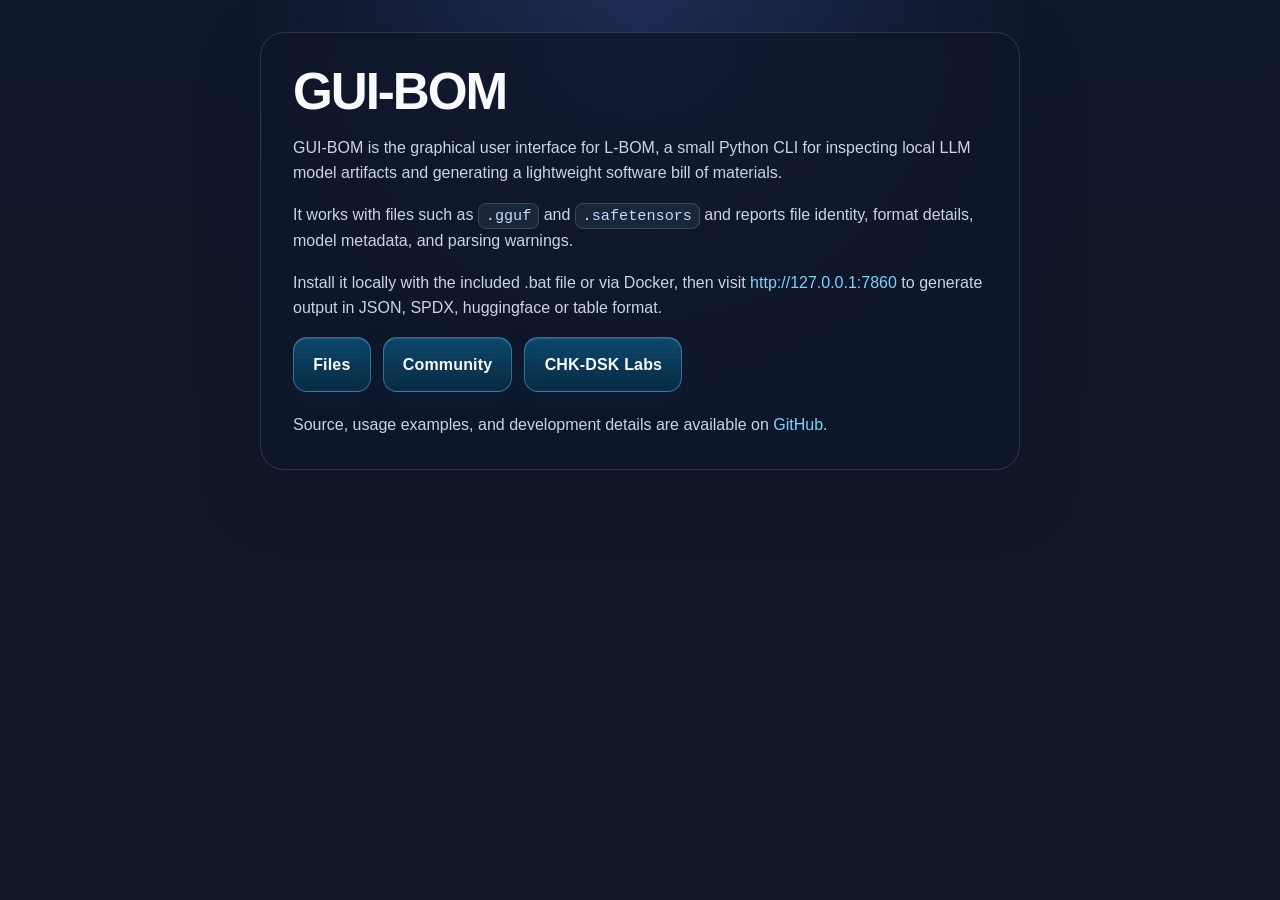
<file: index.html>
<!doctype html>
<html>
	<head>
		<meta charset="utf-8" />
		<meta name="viewport" content="width=device-width" />
		<title>GUI-BOM: L-BOM GUI Wrapper</title>
		<link rel="stylesheet" href="style.css" />
	</head>
	<body>
		<div class="card">
			<h1>GUI-BOM</h1>
			<p>GUI-BOM is the graphical user interface for L-BOM, a small Python CLI for inspecting local LLM model artifacts and generating a lightweight software bill of materials.</p>
			<p>It works with files such as <code>.gguf</code> and <code>.safetensors</code> and reports file identity, format details, model metadata, and parsing warnings.</p>
			<p>Install it locally with the included .bat file or via Docker, then visit <a href="http://127.0.0.1:7860" target="_blank">http://127.0.0.1:7860</a> to generate output in JSON, SPDX, huggingface or table format.</p>
			<div class="link-grid" aria-label="Project links">
				<a class="link-chip" href="https://huggingface.co/spaces/CHK-DSK-Labs/gui-bom/tree/main" target="_blank" rel="noreferrer">Files</a>
				<a class="link-chip" href="https://huggingface.co/spaces/CHK-DSK-Labs/gui-bom/discussions" target="_blank" rel="noreferrer">Community</a>
				<a class="link-chip" href="https://huggingface.co/CHK-DSK-Labs" target="_blank" rel="noreferrer">CHK-DSK Labs</a>
			</div>
			<p>Source, usage examples, and development details are available on <a href="https://github.com/CHKDSKLabs/gui-bom" target="_blank" rel="noreferrer">GitHub</a>.</p>
		</div>
	</body>
</html>
</file>
<file: style.css>
html {
	color-scheme: light;
}

body {
	margin: 0;
	min-height: 100vh;
	padding: 32px 20px;
	font-family: -apple-system, BlinkMacSystemFont, "Segoe UI", Arial, sans-serif;
	line-height: 1.6;
	color: #dbe4f0;
	background:
		radial-gradient(circle at top, rgba(78, 115, 223, 0.24), transparent 36%),
		linear-gradient(180deg, #0f172a 0%, #111827 100%);
	box-sizing: border-box;
}

*,
*::before,
*::after {
	box-sizing: inherit;
}

.card {
	max-width: 760px;
	margin: 0 auto;
	padding: 32px;
	border: 1px solid rgba(148, 163, 184, 0.22);
	border-radius: 24px;
	background: rgba(15, 23, 42, 0.82);
	box-shadow: 0 24px 60px rgba(15, 23, 42, 0.35);
	backdrop-filter: blur(10px);
}

h1 {
	margin: 0 0 16px;
	font-size: clamp(2rem, 5vw, 3.2rem);
	line-height: 1.05;
	letter-spacing: -0.04em;
	color: #f8fafc;
}

p {
	margin: 0 0 16px;
	font-size: 1rem;
	color: #cbd5e1;
}

.link-grid {
	display: flex;
	flex-wrap: wrap;
	gap: 12px;
	margin: 8px 0 20px;
}

.link-chip {
	display: inline-flex;
	align-items: center;
	justify-content: center;
	min-height: 48px;
	padding: 0.85rem 1.2rem;
	border: 1px solid rgba(125, 211, 252, 0.38);
	border-radius: 14px;
	font-weight: 600;
	letter-spacing: 0.01em;
	color: #f8fafc;
	background: linear-gradient(180deg, rgba(14, 165, 233, 0.34), rgba(8, 47, 73, 0.88));
	box-shadow:
		0 10px 24px rgba(8, 47, 73, 0.32),
		inset 0 1px 0 rgba(255, 255, 255, 0.12),
		inset 0 -1px 0 rgba(12, 74, 110, 0.4);
	transition: background-color 160ms ease, border-color 160ms ease, color 160ms ease, transform 160ms ease;
}

.link-chip:hover,
.link-chip:focus-visible {
	border-color: rgba(186, 230, 253, 0.65);
	background: linear-gradient(180deg, rgba(56, 189, 248, 0.46), rgba(12, 74, 110, 0.95));
	color: #f8fafc;
	text-decoration: none;
	transform: translateY(-2px);
}

.link-chip:active {
	transform: translateY(0);
	box-shadow:
		0 6px 14px rgba(8, 47, 73, 0.28),
		inset 0 1px 0 rgba(255, 255, 255, 0.08);
}

.card p:last-child {
	margin-bottom: 0;
}

code {
	padding: 0.2em 0.45em;
	border: 1px solid rgba(125, 211, 252, 0.22);
	border-radius: 8px;
	font-family: Consolas, "SFMono-Regular", "Courier New", monospace;
	font-size: 0.95em;
	color: #bfdbfe;
	background: rgba(30, 41, 59, 0.9);
}

a {
	color: #7dd3fc;
	text-decoration: none;
}

a:hover,
a:focus-visible {
	color: #bae6fd;
	text-decoration: underline;
}

@media (max-width: 640px) {
	body {
		padding: 16px;
	}

	.card {
		padding: 24px 20px;
		border-radius: 20px;
	}

	.link-grid {
		gap: 10px;
	}

	.link-chip {
		width: 100%;
	}
}
</file>
